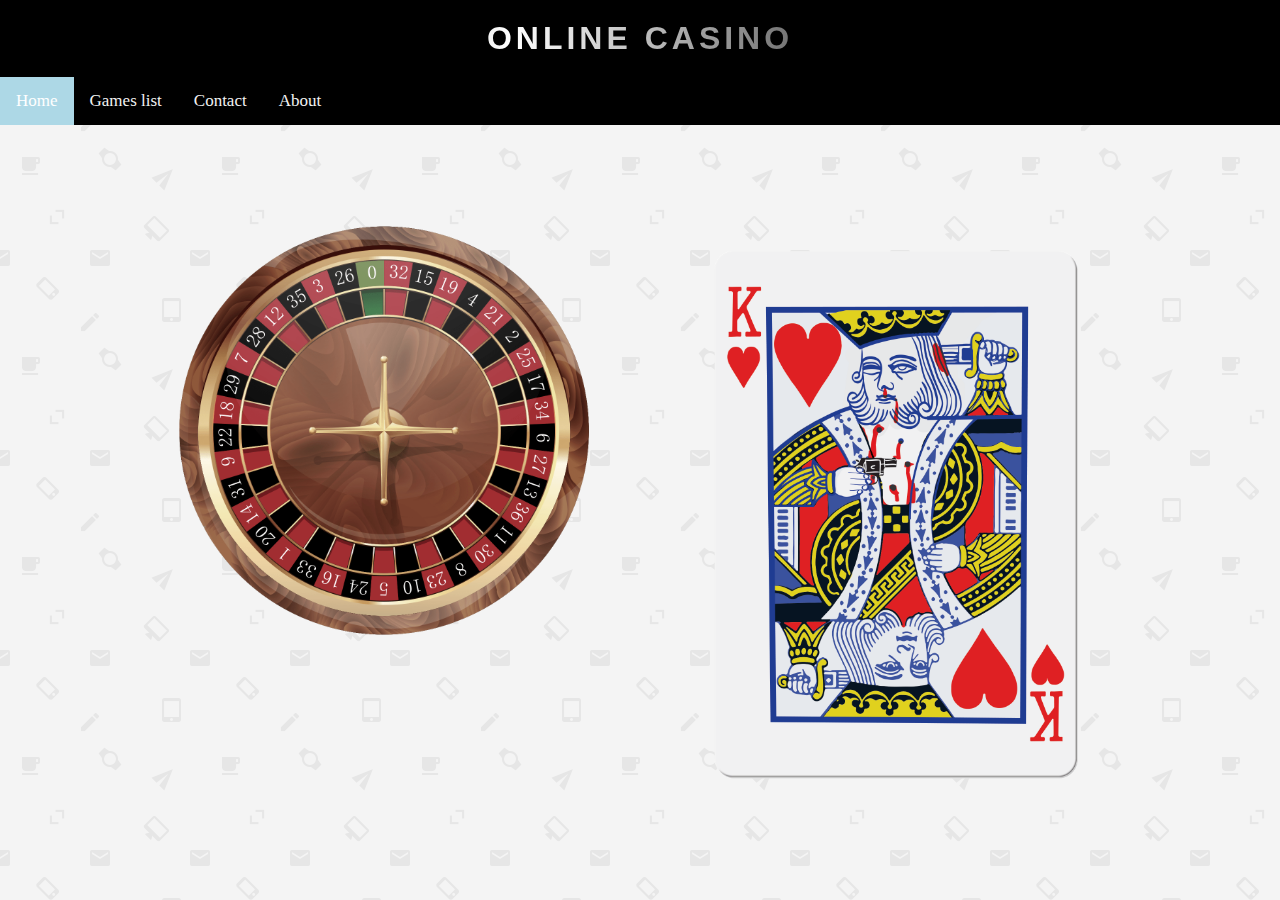
<file: index.html>
<!DOCTYPE doctype html>
<html lang="en">
    <head>
        <style>
            html, body {
        height: 100%;
        margin: 0px;
    }
    .container {
        height: 100%;
        background: #f0e68c;
    }
        </style>
        <meta charset="utf-8">
            <title>
                Online Casino
            </title>
            <link href="./casinostyling.css" rel="stylesheet" type="text/css">
                <meta content="Project One" name="Avinash Bondalapati">
                </meta>
            </link>
        </meta>
    </head>
    <body class="hero-bkg-animated">
        <div >
            <div style="background-color: black">
                <h1 class="center" id="h1">
                    Online Casino
                </h1>
            </div>
            <div>
                <div class="topnav">
                    <a class="active" href="#home">
                        Home
                    </a>
                    <a href="#news">
                        Games list
                    </a>
                    <a href="#contact">
                        Contact
                    </a>
                    <a href="#about">
                        About
                    </a>
                </div>
                <div id="outerdiv">
                    <a href="./roulette.html">
                        <div class="first left">
                            <div class="board">
                                <img id="boardimage" src="board.png">
                                </img>
                            </div>
                            <div class="hovertext">
                            </div>
                        </div>
                    </a>
                    <a href="./cardgame.html">
                        <div class="second left">
                            <img id="cardgame" src="cardgame.gif">
                            </img>
                        </div>
                    </a>
                </div>
            </div>
        </div>
    </body>
</html>
</file>
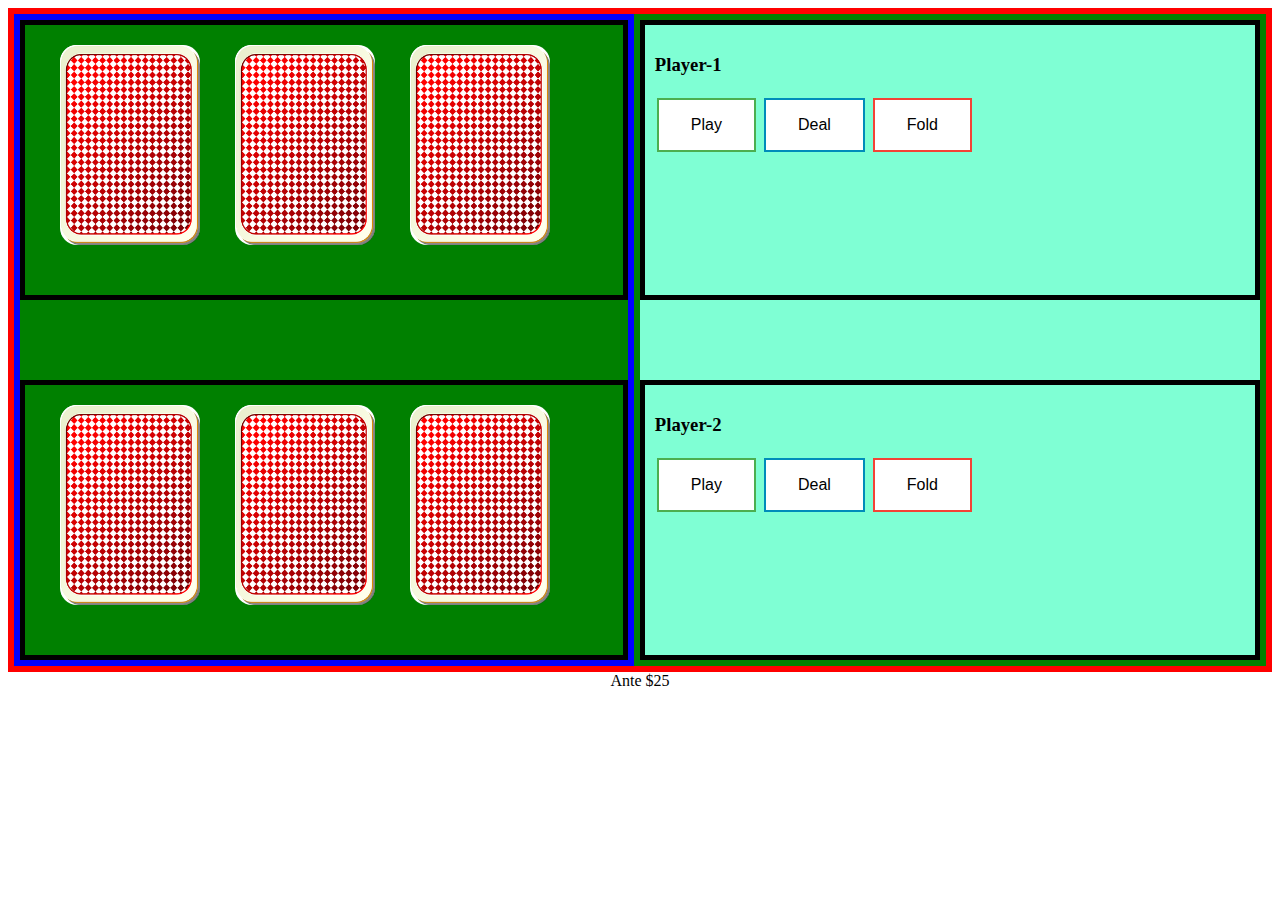
<file: cardgame.html>
<!DOCTYPE html>
<html>
<head>
  <link rel="stylesheet" type="text/css" href="./card_game.css"> 
<style>
.front{
   
  }
  .flip3D{ width:140px; height:200px; margin:10px; float: left;margin-left: 25px; }
  .flip3D > .front{
    position:absolute;
    transform: perspective( 600px ) rotateY( 0deg );
    background-color: white; width:140px; height:200px; border-radius: 17px;
    backface-visibility: hidden;
    transition: transform .5s linear 0s;
  }
  .flip3D > .back{
  position:absolute;
  animation-play-state: paused;
    transform: perspective( 600px ) rotateY( 180deg );
    background:white; width:140px; height:200px; border-radius: 17px;
    backface-visibility: hidden;
    transition: transform .5s linear 0s;
  }
  .flip3D:hover > .front{
  transform: perspective( 600px ) rotateY( -180deg );
  
  animation-fill-mode: forwards;
  animation-play-state: paused;
  backface-visibility: hidden;
  
  }
  .flip3D:hover > .back{
  
  transform: perspective( 600px ) rotateY(  0deg );
  
  }
  @keyframes drop1 {
  0% {
   transform: scale(2, 2) rotateX(0deg) rotateY(0deg) rotateZ(0deg);
  }
  25%{
    transform: rotate(25deg);
    transition-delay: 5s;
  }
  50% {
   transform: rotateX(0deg) rotateY(0deg) rotateZ(-25deg); 
  }
  100% {
    transform: scale(.97, .97) rotateX(15deg) rotateY(15deg) rotateZ(-45deg);
  }
  }
  .drop1{
  transition-delay: 10s;
  transform: rotateX(0deg) rotateY(0deg) rotateZ(0deg);
  
  animation: drop1 .5s ease-in-out;
  animation-duration: 5s;
  }
  .drop2 {
  transform: rotateX(0deg) rotateY(0deg) rotateZ(-20deg);
  animation: drop2 .5s ease-in;
  }
  
  .drop3 {
  transform: rotateX(0deg) rotateY(0deg) rotateZ(0deg);
  animation: drop3 .5s ease-in;
  }
  
  .drop4{
  transform: rotateX(0deg) rotateY(0deg) rotateZ(20deg);
  animation: drop4 .5s ease-in;
  }
  
  .drop5{
  transform: rotateX(0deg) rotateY(0deg) rotateZ(40deg);
  animation: drop5 .5s ease-in;
  @keyframes drop2 {
  0% {
   transform: scale(2, 2) rotateX(0deg) rotateY(0deg) rotateZ(0deg); 
  }
  50% {
   transform: rotateX(0deg) rotateY(0deg) rotateZ(-10deg); 
  }
  100% {
    transform: scale(.97, .97) rotateX(0deg) rotateY(0deg) rotateZ(-20deg);
  }
  }
  
  @keyframes drop3 {
  0% {
   transform: scale(2, 2) rotateX(0deg) rotateY(0deg) rotateZ(-50deg); 
  }
  50% {
   transform: rotateX(0deg) rotateY(50deg) rotateZ(25deg); 
  }
  100% {
    transform: scale(.98, .98) rotateX(0deg) rotateY(0deg) rotateZ(0deg);
  }
  }
  
  @keyframes drop4 {
  0% {
   transform: scale(2, 2) rotateX(0deg) rotateY(0deg) rotateZ(0deg); 
  }
  50% {
   transform: rotateX(0deg) rotateY(0deg) rotateZ(10deg); 
  }
  100% {
    transform: scale(.98, .98) rotateX(0deg) rotateY(0deg) rotateZ(20deg);
  }
  }
  
  @keyframes drop5 {
  0% {
   transform: scale(2, 2) rotateX(0deg) rotateY(0deg) rotateZ(0deg); 
  }
  50% {
   transform: rotateX(0deg) rotateY(50deg) rotateZ(-10deg); 
  }
  100% {
    transform: scale(.98, .98) rotateX(0deg) rotateY(0deg) rotateZ(40deg);
  }
  }
  }
  
  .grid-container{
    
  border: 5px solid black;
   height: 250px;
   
   padding:10px;
   margin: auto;
  }
  .grid-container1{
    
    border: 5px solid black;
       height: 250px;
       
       padding:10px;
       margin: auto;
       margin-top: 80px;
    }
    .main-container{
      display:flex;
  border: 6px solid red;
  }
  .sub-contain1{
    border: 6px solid blue;
    width: 49%;
    background-color: green;
  }
  .sub-contain2{
    border: 6px solid green;
    width: 50%;
    float: left;
    background-color:aquamarine;
    animation-name: bin;
    animation-duration: 5s;
    
  }
  @keyframes bin{
    0%{
      transform: scale(0,0);
    }
    100%{
      transform: scale(1,1);
    }
  
  }
  
  .img1{
    width: 140px;
    height:200px ;
  }
  
  .animation-area{
    background: linear-gradient(toleft,#8943a8, #ba383f);
    width: 100%;
    height: 100%;
    
  }
  .box-area{
    position: absolute;
    top:0px;
    left:0px;
    
    overflow: hidden;
    background-color: #ba383f;
  }
  .box-area li{
    position: absolute;
    display: block;
    list-style: none;
    width: 25px;
    height: 25px;
    background: rgba(255, 255, 255, 0.5);
    animation: animate 20s linear infinite;
    bottom:-150px;
  
  }
  .box-area li:nth-child(1){
    left:60%;
    width: 60px;
    height: 60px;
    animation-delay: 0s;
  }
  .box-area li:nth-child(2){
    left:12%;
    width: 20px;
    height: 20px;
    animation-delay: 1.5s;
    animation-duration: 10s;
  }
  .box-area li:nth-child(3){
    left:60%;
    width: 80px;
    height: 80px;
    animation-delay: 5.5s;
  }
  .box-area li:nth-child(4){
    left:80%;
    width: 100px;
    height: 100px;
    animation-delay: 0s;
    animation-duration: 15s;
  }
  .box-area li:nth-child(5){
    left:65%;
    width: 40px;
    height: 40px;
    animation-delay: 0s;
  }
  .box-area li:nth-child(6){
    left:15%;
    width: 110px;
    height: 110px;
    animation-delay: 3.5s;
  }
  @keyframes animate{
    0%{
      transform: translateY(0) rotate(0);
      opacity: 1;
    }
    100%{
      transform: translateY(-800) rotate(360deg);
      opacity: 0;
    }
  
  }
  .button {
  background-color: #4CAF50; /* Green */
  border: none;
  color: white;
  padding: 16px 32px;
  text-align: center;
  text-decoration: none;
  display: inline-block;
  font-size: 16px;
  margin: 4px 2px;
  transition-duration: 0.4s;
  cursor: pointer;
  }
  
  .button1 {
  background-color: white; 
  color: black; 
  border: 2px solid #4CAF50;
  }
  
  .button1:hover {
  background-color: #4CAF50;
  color: white;
  }
  
  .button2 {
  background-color: white; 
  color: black; 
  border: 2px solid #008CBA;
  }
  
  .button2:hover {
  background-color: #008CBA;
  color: white;
  }
  
  .button3 {
  background-color: white; 
  color: black; 
  border: 2px solid #f44336;
  }
  
  .button3:hover {
  background-color: #f44336;
  color: white;
  }


</style>
</head>
<body>
  <div class="main-container">
<div class="sub-contain1">
 <div class="grid-container">
<div class="flip3D drop1">
  <div class="back">
    <img src="./images/A.png" class="img1">
  </div>
  <div class="front">
    <img src="./images/f.png" class="img1">
  </div>
</div>
<div class="flip3D drop1">
  <div class="back">
    <img src="./images/q.png" class="img1">
  </div>
  <div class="front">
    <img src="./images/f.png" class="img1">
  </div>
</div>
<div class="flip3D drop1">
  <div class="back">
    <img src="./images/10.png" class="img1">
  </div>
  <div class="front">
    <img src="./images/f.png" class="img1">
  </div>
</div></div>
<div class="grid-container1">
<div class="flip3D drop1">
    <div class="back">
      <img src="./images/A.png" class="img1">
    </div>
    <div class="front">
      <img src="./images/f.png" class="img1">
    </div>
  </div>
  <div class="flip3D drop1">
    <div class="back">
      <img src="./images/A.png" class="img1">
    </div>
    <div class="front">
      <img src="./images/f.png" class="img1">
    </div>
  </div>
  <div class="flip3D drop1">
    <div class="back">
      <img src="./images/k.png" class="img1">
    </div>
    <div class="front">
      <img src="./images/f.png" class="img1">
    </div>
  </div></div></div>
  <div class="sub-contain2">
    <div class="grid-container">
      <h3>Player-1</h3>
      <button class="button button1">Play</button>
      
      <button class="button button2">Deal</button>
      <button class="button button3">Fold</button>

    </div>
    <div class="grid-container1">
      <h3>Player-2</h3>
      <button class="button button1">Play</button>
      
      <button class="button button2">Deal</button>
      <button class="button button3">Fold</button>
    </div>
   
  </div>
  </div>
  <div>
     <p  style="text-align: center ;background-color:white;margin: auto;">Ante $25</p>
  </div>
</body>
</html>
</file>
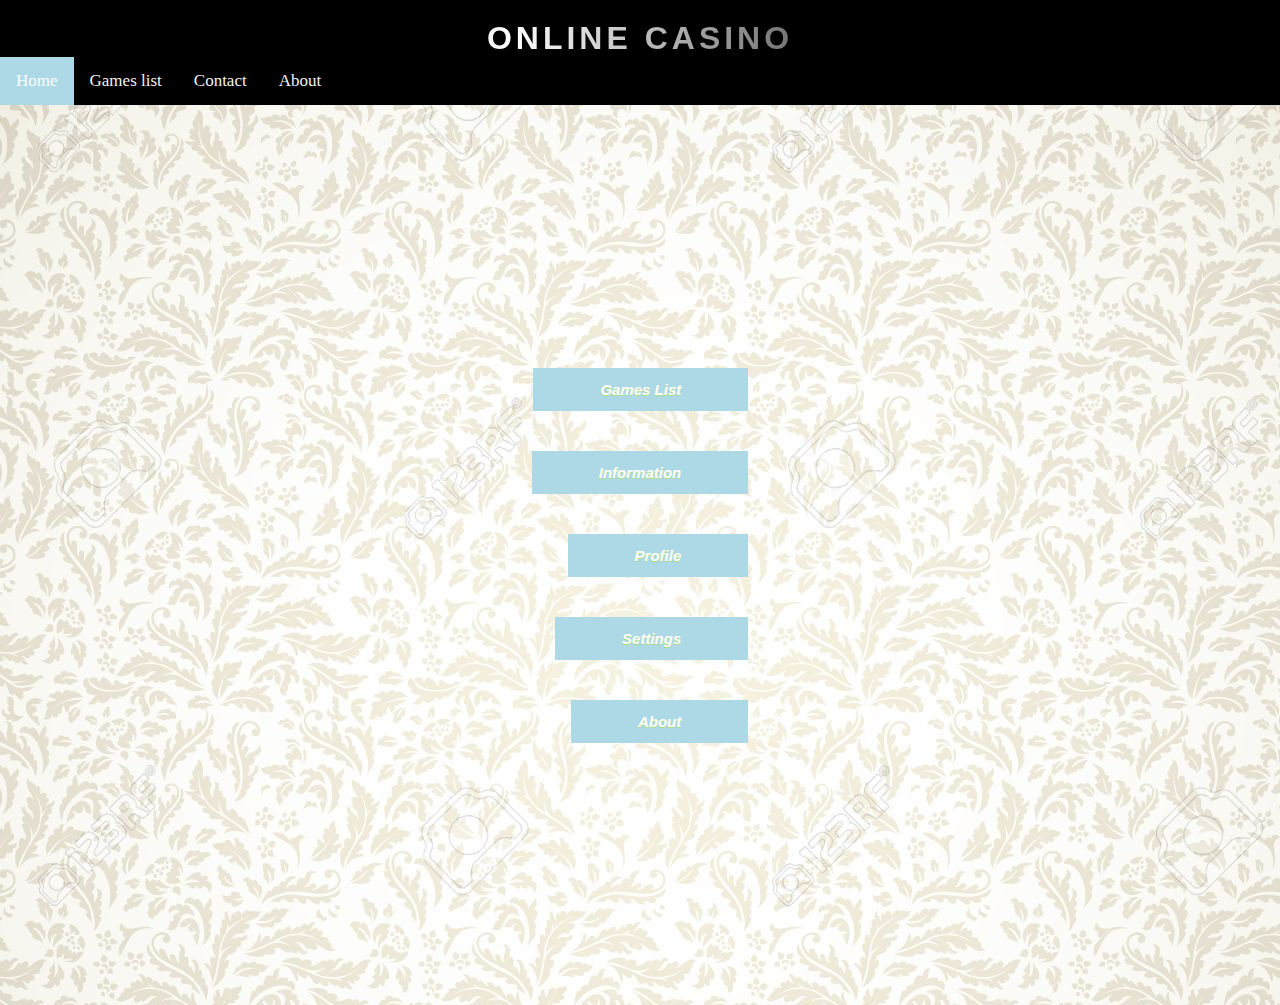
<file: entry.html>
<!DOCTYPE doctype html>
<html lang="en">
    <head>
        <meta charset="utf-8">
        <link href="./roulette.css" rel="stylesheet" type="text/css">
            <title>
                Online Casino
            </title>
                </meta>
            </link>
        </meta>
    </head>
    <body>

        <div style="background: black">
        <h1 id = "h1" class="center">
            Online Casino
        </h1></div>
        <div class="topnav">
            <a class="active" href="./index.html">
                Home
            </a>
            <a href="./index.html">
                Games list
            </a>
            <a href="#contact">
                Contact
            </a>
            <a href="#about">
                About
            </a>
        </div>
        <div  style="width: 100%; height: 100%; display: flex; align-items: center; justify-content: center;">
            <div class = "buttonwrapper">
            <div class="firstbutton"><a class="myButton" href="./index.html" style="margin: 20px"> Games List</a></div>
            <div class="firstbutton"><a class="myButton" href="./index.html" style="margin: 20px"> Information </a></div>
            <div class="firstbutton"><a class="myButton" href="./index.html" style="margin: 20px"> Profile </a></div>
            <div class="firstbutton"><a class="myButton" href="./index.html" style="margin: 20px"> Settings </a></div>
            <div class="firstbutton"><a class="myButton" href="./index.html" style="margin: 20px"> About </a></div>
        </div>
        </div>
    </body>
</html>
</file>
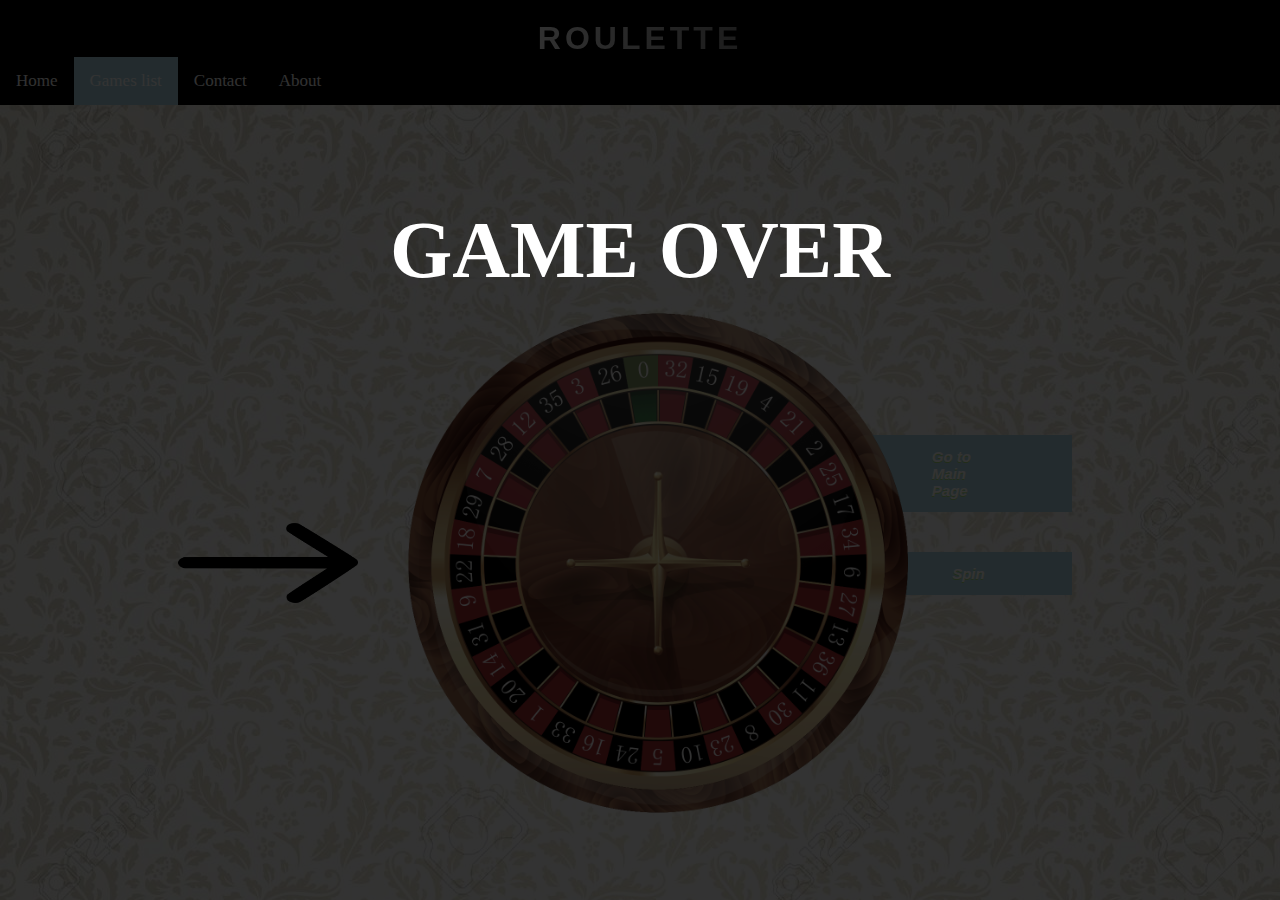
<file: roulette.html>
<!DOCTYPE doctype html>
<html lang="en">
    <head>
        <meta charset="utf-8">
            <title>
                Roulette
            </title>
            <link href="./roulette.css" rel="stylesheet" type="text/css">
                <meta content="Project One" name="Avinash Bondalapati">
                </meta>
            </link>
        </meta>
    </head>
    <body>

        <div style="background: black">
        <h1 id = "h1" class="center">
            Roulette
        </h1></div>
        <div class="topnav">
            <a  href="./index.html">
                Home
            </a>
            <a class="active" href="./index.html">
                Games list
            </a>
            <a href="#contact">
                Contact
            </a>
            <a href="#about">
                About
            </a>
        </div>
        <div id="mainwrapper">
            <!-- <div class="timer">
                <span>
                    <p> </p>
                </span>
            </div> -->
            <div id="boardwrapper" style="display: block">
                <div class="board">
                    <div class="boardinnerwrapper">
                        <img id="arrowimage" src="rightarrow.png" style="width: 180; height: 80;"/>
                    </div>
                    <div>
                        <img id="boardimage" src="board.png" style="width: 500; height: 500">
                        </img>
                    </div>
                </div>
            </div>
            <div style="display: flex; flex-flow: column; padding-right: 60">
                <a class="myButton" href="./index.html" style="margin: 20px"> Go to Main Page</a>
                <a class="myButton" href="#" style="margin: 20px; align-items: center; text-align: center;">
                    Spin
                </a>
            </div>
            <div class="gameover">GAME OVER</div>
        </div>
    </body>
</html>
</file>
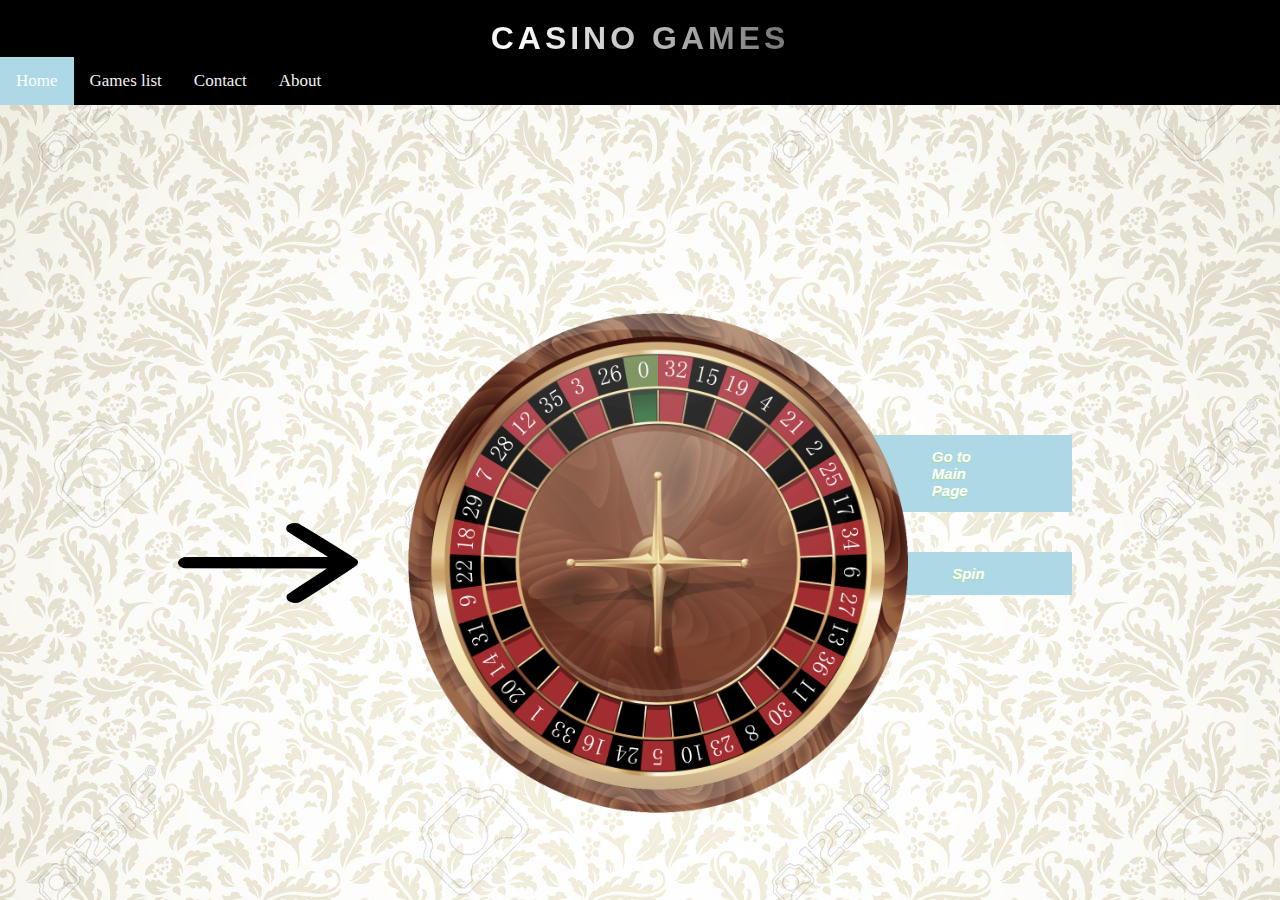
<file: untitled.html>
<!DOCTYPE doctype html>
<html lang="en">
    <head>
        <meta charset="utf-8">
        <link href="./roulette.css" rel="stylesheet" type="text/css">
            <title>
                Casino Games
            </title>
                </meta>
            </link>
        </meta>
    </head>
    <body>

        <div style="background: black">
        <h1 id = "h1" class="center">
            Casino Games
        </h1></div>
        <div class="topnav">
            <a class="active" href="./index.html">
                Home
            </a>
            <a href="./index.html">
                Games list
            </a>
            <a href="#contact">
                Contact
            </a>
            <a href="#about">
                About
            </a>
        </div>
        <div id="mainwrapper">
            <!-- <div class="timer">
                <span>
                    <p> </p>
                </span>
            </div> -->
            <div id="boardwrapper" style="display: block">
                <div class="board">
                    <div class="boardinnerwrapper">
                        <img id="arrowimage" src="rightarrow.png" style="width: 180; height: 80;"/>
                    </div>
                    <div>
                        <img id="boardimage" src="board.png" style="width: 500; height: 500">
                        </img>
                    </div>
                </div>
            </div>
            <div style="display: flex; flex-flow: column; padding-right: 60">
                <a class="myButton" href="./index.html" style="margin: 20px"> Go to Main Page</a>
                <a class="myButton" href="#" style="margin: 20px; align-items: center; text-align: center;">
                    Spin
                </a>
            </div>
            <!-- <div class="gameover">GAME OVER</div> -->
        </div>
    </body>
</html>
</file>
<file: casinostyling.css>
.center {
    text-align: center;
}
#outerdiv {
    /*background-color: lightblue;*/
    width: 80%;
    height: 80%;
    margin: 50 auto;
}
.first {
    width: 50%;
    height: 100%;
    /*animation-name: firstanimation;
    animation-duration: 2s;
    animation-delay: 1s;
    animation-iteration-count: 1;
    animation-fill-mode: forwards;
    animation-timing-function: ease-out;*/
    /*background-color: #91f2f2; /* Blue */
    vertical-align: middle;
    left: 0%;
}

/*@keyframes firstanimation{
	25% {left: 0%;}
	50% {left: -100%;}
	75% {left: -50%;}
	1000% {left: 0%;}

}*/

.first:hover{
	background-color: lightblue;
	opacity: 0.4;
}


.second {
    width: 50%;
    height: 100%;
    right: 0%;
    /*background: #38c0f5; /* little darker blue*/
}

.second:hover{
	background-color: lightblue;
	opacity: 0.4;
}

.left {
    float: left;
}
html, body {
    /*background-image: url("background.jpg");*/
    height: 100%;
    margin:0;
    overscroll-behavior: none;
}
h1 {
    padding: 20px;
    font-size: 200%;
    background-color: black;
    color: white;
    margin-bottom: 0;
}

@keyframes animate {
  0% {
    background-position: -500%;
  }
  100% {
    background-position: 500%;
  }
}

#h1{
	position: relative;
	  font-family: sans-serif;
	  text-transform: uppercase;
	  font-size: 2em;
	  letter-spacing: 4px;
	  background-color: black;
	  overflow: hidden;
	  background: linear-gradient(90deg, #000, #fff, #000);
	  background-repeat: no-repeat;
	  background-size: 80%;
	  animation: animate 4s linear infinite;
	  -webkit-background-clip: text;
	  -webkit-text-fill-color: rgba(255, 255, 255, 0);
}
img {
	padding: 10%;
	max-width: 80%;
	max-height: 80%;
	vertical-align: middle;
}

.hoverText{
	visibility: visible;
	background: yellow;
}

.board {
    animation-name: rotationanimation;
    animation-duration: 5s;
    animation-direction: normal;
    animation-iteration-count: infinite;
    animation-timing-function: linear;
    vertical-align: middle;
    display: block;
    opacity: 1.0;
}

@keyframes rotationanimation{

	20% { transform: rotate(72deg);}
	40% {transform: rotate(144deg);}
	60% {transform: rotate(216deg);}
	80% {transform: rotate(288deg);}
	100% {transform: rotate(360deg);}
}


/* Top navigation */
.topnav {
  overflow: hidden;
  background-color: black;
  padding-bottom: 10 auto;
}

.topnav a {
  float: left;
  color: #f2f2f2;
  text-align: center;
  padding: 14px 16px;
  text-decoration: none;
  font-size: 17px;
}

.topnav a:hover {
  background-color: lightblue;
  color: black;
}

.topnav a.active {
  background-color: lightblue;
  color: white;
}

.hero-bkg-animated {
  background: gray url(backgroundnew.png) repeat 0 0;
  width: 100%;
  margin: 0;
  text-align: center;
  height: 100%;
  box-sizing: border-box;
  -webkit-animation: slide 20s linear infinite;
}

.hero-bkg-animated h1 {
  font-family: sans-serif;
}

@-webkit-keyframes slide {
    from { background-position: 0 0; }
    to { background-position: -400px 0; }
}
</file>
<file: card_game.css>
.front{
   
}
.flip3D{ width:140px; height:200px; margin:10px; float: left;margin-left: 25px; }
.flip3D > .front{
  position:absolute;
  transform: perspective( 600px ) rotateY( 0deg );
  background-color: white; width:140px; height:200px; border-radius: 17px;
  backface-visibility: hidden;
  transition: transform .5s linear 0s;
}
.flip3D > .back{
position:absolute;
animation-play-state: paused;
  transform: perspective( 600px ) rotateY( 180deg );
  background:white; width:140px; height:200px; border-radius: 17px;
  backface-visibility: hidden;
  transition: transform .5s linear 0s;
}
.flip3D:hover > .front{
transform: perspective( 600px ) rotateY( -180deg );

animation-fill-mode: forwards;
animation-play-state: paused;
backface-visibility: hidden;

}
.flip3D:hover > .back{

transform: perspective( 600px ) rotateY(  0deg );

}
@keyframes drop1 {
0% {
 transform: scale(2, 2) rotateX(0deg) rotateY(0deg) rotateZ(0deg);
}
25%{
  transform: rotate(25deg);
  transition-delay: 5s;
}
50% {
 transform: rotateX(0deg) rotateY(0deg) rotateZ(-25deg); 
}
100% {
  transform: scale(.97, .97) rotateX(15deg) rotateY(15deg) rotateZ(-45deg);
}
}
.drop1{
transition-delay: 10s;
transform: rotateX(0deg) rotateY(0deg) rotateZ(0deg);

animation: drop1 .5s ease-in-out;
animation-duration: 5s;
}
.drop2 {
transform: rotateX(0deg) rotateY(0deg) rotateZ(-20deg);
animation: drop2 .5s ease-in;
}

.drop3 {
transform: rotateX(0deg) rotateY(0deg) rotateZ(0deg);
animation: drop3 .5s ease-in;
}

.drop4{
transform: rotateX(0deg) rotateY(0deg) rotateZ(20deg);
animation: drop4 .5s ease-in;
}

.drop5{
transform: rotateX(0deg) rotateY(0deg) rotateZ(40deg);
animation: drop5 .5s ease-in;
@keyframes drop2 {
0% {
 transform: scale(2, 2) rotateX(0deg) rotateY(0deg) rotateZ(0deg); 
}
50% {
 transform: rotateX(0deg) rotateY(0deg) rotateZ(-10deg); 
}
100% {
  transform: scale(.97, .97) rotateX(0deg) rotateY(0deg) rotateZ(-20deg);
}
}

@keyframes drop3 {
0% {
 transform: scale(2, 2) rotateX(0deg) rotateY(0deg) rotateZ(-50deg); 
}
50% {
 transform: rotateX(0deg) rotateY(50deg) rotateZ(25deg); 
}
100% {
  transform: scale(.98, .98) rotateX(0deg) rotateY(0deg) rotateZ(0deg);
}
}

@keyframes drop4 {
0% {
 transform: scale(2, 2) rotateX(0deg) rotateY(0deg) rotateZ(0deg); 
}
50% {
 transform: rotateX(0deg) rotateY(0deg) rotateZ(10deg); 
}
100% {
  transform: scale(.98, .98) rotateX(0deg) rotateY(0deg) rotateZ(20deg);
}
}

@keyframes drop5 {
0% {
 transform: scale(2, 2) rotateX(0deg) rotateY(0deg) rotateZ(0deg); 
}
50% {
 transform: rotateX(0deg) rotateY(50deg) rotateZ(-10deg); 
}
100% {
  transform: scale(.98, .98) rotateX(0deg) rotateY(0deg) rotateZ(40deg);
}
}
}

.grid-container{
  
border: 5px solid black;
 height: 250px;
 
 padding:10px;
 margin: auto;
}
.grid-container1{
  
  border: 5px solid black;
     height: 250px;
     
     padding:10px;
     margin: auto;
     margin-top: 80px;
  }
  .main-container{
    display:flex;
border: 6px solid red;
}
.sub-contain1{
  border: 6px solid blue;
  width: 49%;
  background-color: green;
}
.sub-contain2{
  border: 6px solid green;
  width: 50%;
  float: left;
  background-color:aquamarine;
  animation-name: bin;
  animation-duration: 5s;
  
}
@keyframes bin{
  0%{
    transform: scale(0,0);
  }
  100%{
    transform: scale(1,1);
  }

}

.img1{
  width: 140px;
  height:200px ;
}

.animation-area{
  background: linear-gradient(toleft,#8943a8, #ba383f);
  width: 100%;
  height: 100%;
  
}
.box-area{
  position: absolute;
  top:0px;
  left:0px;
  
  overflow: hidden;
  background-color: #ba383f;
}
.box-area li{
  position: absolute;
  display: block;
  list-style: none;
  width: 25px;
  height: 25px;
  background: rgba(255, 255, 255, 0.5);
  animation: animate 20s linear infinite;
  bottom:-150px;

}
.box-area li:nth-child(1){
  left:60%;
  width: 60px;
  height: 60px;
  animation-delay: 0s;
}
.box-area li:nth-child(2){
  left:12%;
  width: 20px;
  height: 20px;
  animation-delay: 1.5s;
  animation-duration: 10s;
}
.box-area li:nth-child(3){
  left:60%;
  width: 80px;
  height: 80px;
  animation-delay: 5.5s;
}
.box-area li:nth-child(4){
  left:80%;
  width: 100px;
  height: 100px;
  animation-delay: 0s;
  animation-duration: 15s;
}
.box-area li:nth-child(5){
  left:65%;
  width: 40px;
  height: 40px;
  animation-delay: 0s;
}
.box-area li:nth-child(6){
  left:15%;
  width: 110px;
  height: 110px;
  animation-delay: 3.5s;
}
@keyframes animate{
  0%{
    transform: translateY(0) rotate(0);
    opacity: 1;
  }
  100%{
    transform: translateY(-800) rotate(360deg);
    opacity: 0;
  }

}
.button {
background-color: #4CAF50; /* Green */
border: none;
color: white;
padding: 16px 32px;
text-align: center;
text-decoration: none;
display: inline-block;
font-size: 16px;
margin: 4px 2px;
transition-duration: 0.4s;
cursor: pointer;
}

.button1 {
background-color: white; 
color: black; 
border: 2px solid #4CAF50;
}

.button1:hover {
background-color: #4CAF50;
color: white;
}

.button2 {
background-color: white; 
color: black; 
border: 2px solid #008CBA;
}

.button2:hover {
background-color: #008CBA;
color: white;
}

.button3 {
background-color: white; 
color: black; 
border: 2px solid #f44336;
}

.button3:hover {
background-color: #f44336;
color: white;
}
</file>
<file: roulette.css>
.center {
    text-align: center;
}

html, body {
    background-image: url("background.jpg");
    height: 100%;
    margin:0;
    overscroll-behavior: none;
}

h1 {
    padding-top: 20px;
    font-size: 200%;
    color: white;
    margin-bottom: 0;
    background-color: black;
}

@keyframes animateText {
  0% {
    background-position: -500%;
  }
  100% {
    background-position: 500%;
  }
}

#h1{
	position: relative;
	  font-family: sans-serif;
	  text-transform: uppercase;
	  font-size: 2em;
	  letter-spacing: 4px;
	  background-color: black;
	  overflow: hidden;
	  background: linear-gradient(90deg, #000, #fff, #000);
	  background-repeat: no-repeat;
	  background-size: 80%;
	  animation: animateText 4s linear infinite;
	  -webkit-background-clip: text;
	  -webkit-text-fill-color: rgba(255, 255, 255, 0);
}


#boardwrapper {
    /*background-color: green;*/
    width: 70%;
    height: 70%;
    margin: 0 auto;
    vertical-align: middle;
    position: relative;
    flex-flow: row;

}

#mainwrapper{
	display: flex;
	align-items: center;
	/*background-color: lightblue;*/
	width: 80%;
	height: 80%;
	margin: 50 auto;
}

/* Board */
.board {
    /*animation-name: rotationanimation;*/
    animation-duration: 5s;
    animation-direction: normal;
    animation-iteration-count: infinite;
    animation-timing-function: linear;
    vertical-align: middle;
    display: flex;
    align-items: center;
    flex-flow: row;
}

@keyframes rotationanimation{

	20% { transform: rotate(72deg);}
	40% {transform: rotate(144deg);}
	60% {transform: rotate(216deg);}
	80% {transform: rotate(288deg);}
	100% {transform: rotate(360deg);}
}


#arrowimage{
	width: 100;
	height: 100;
	padding-left: 50;
	vertical-align: middle;
}
.boardinnerwrapper: hover{
	animation: rotationanimation;
	animation-duration: 5s;
	animation-delay: 2s;
    animation-direction: normal;
    animation-iteration-count: 1;
    animation-timing-function: ease-in-out;
    animation-fill-mode: forwards;

}
#boardimage{
	width: 300;
	height: 300;
	padding: 10%;
	animation: rotationanimation;
	animation-duration: 5s;
	animation-delay: 2s;
    animation-direction: normal;
    animation-iteration-count: 1;
    animation-timing-function: ease-in-out;
    vertical-align: middle;
    display: block;
    opacity: 1.0;
    animation-fill-mode: forwards;
}

#boardimage: hover{
	width: 300;
	height: 300;
	padding: 10%;
	animation: rotationanimation;
	animation-duration: 5s;
	animation-delay: 2s;
    animation-direction: normal;
    animation-iteration-count: 1;
    animation-timing-function: ease-in-out;
    vertical-align: middle;
    display: block;
    opacity: 1.0;
    animation-fill-mode: forwards;
}

@keyframes rotationanimation{

	100% {transform: rotate(2261deg);}
}


/* timer */
.timer{
  background-color:#333; width:300px;height:50px;
  position:float;
}


.timer span{
  display:block;
  background:repeating-linear-gradient(-45deg, #000, rgba(0, 0, 0, 0) 25px, #FFF 25px, #FFF 50px);
  width:300px; height:50px;
  animation:timer 20s linear;
}

.timer span:before{  
  content:"TIME LEFT";
  display:block;
  position:absolute; z-index:3;
  left:0; 
  right:0;
  top:0;
  bottom:0;
  text-align:center;
  line-height:50px;
  font-size:25px;
  color:red;
}
@keyframes timer{
0%{width:10px;}
100%{width:300px; display:block;}
}



/* Game Over */
.gameover{
  position:fixed; z-index:100000; left:0; top:0; bottom:0; right:0; background-color:rgba(0,0,0,0.8);
  animation:gameover 11s linear forwards;
  font-size:80px; color:white; font-weight:bold; text-align:center; 
  text-indent:0;  
  line-height:500px;
}

@keyframes gameover{
0%{left:-5000px;bottom:100%;}
97%{left:-5000px;bottom:100%;}
100%{ left:0px;}
}



/* Spin button*/
.myButton {
	/*animation: buttonanimation;
	animation-delay: 1s;
	animation-direction: normal;
	animation-timing-function: ease-in-out;
	animation-iteration-count: 1;
	animation-fill-mode: forwards;*/
	box-shadow:inset 0px 0px 0px 0px #caefab;
	/*background:linear-gradient(to bottom, #77d42a 5%, #5cb811 100%);*/
	background: lightblue;
	background-color: lightblue/*#77d42a;*/
	border-radius:10px;
	display:inline-block;
	cursor:pointer;
	color:white;
	font-family:Arial;
	font-size:15px;
	font-weight:bold;
	font-style:italic;
	padding:13px 67px;
	text-decoration:none;
	text-shadow:0px 1px 0px #aade7c;
	float: right;
}
.myButton:hover {
	/*background:linear-gradient(to bottom, #5cb811 5%, #77d42a 100%);*/
	background-color: lightblue;/*#5cb811;*/
}
.myButton:active {
	position:relative;
	top:1px;
}


/* Top navigation */
.topnav {
  overflow: hidden;
  background-color: black;
  padding-bottom: 10 auto;
}

.topnav a {
  float: left;
  color: #f2f2f2;
  text-align: center;
  padding: 14px 16px;
  text-decoration: none;
  font-size: 17px;
}

.topnav a:hover {
  background-color: lightblue;
  color: black;
}

.topnav a.active {
  background-color: lightblue;
  color: white;
}

.firstbutton{
	vertical-align: middle;
}

@keyframes buttonanimation{

	20% {transform: rotate(72deg); background: black}
	40% {transform: rotate(144deg);}
	60% {transform: rotate(216deg);}
	80% {transform: rotate(288deg);}
	100% {transform: rotate(360deg); background: green}
}
}

.buttonwrapper{
	width: 80%;
	height: 80%;
	display: flex;
	flex-flow: column;
	justify-content: center;
	align-items: center;
	animation-name: buttonanimation;
	animation-duration: 5s;
	animation-delay: 1s;
	animation-iteration-count: 1;
	animation-fill-mode: forwards;
}



.btn-three {
    color: #FFF;
    transition: all 0.5s;
    position: relative;
}
.btn-three::before {
    content: '';
    position: absolute;
    top: 0;
    left: 0;
    width: 100%;
    height: 100%;
    z-index: 1;
    background-color: rgba(255,255,255,0.1);
    transition: all 0.3s;
}
.btn-three:hover::before {
    opacity: 0 ;
    transform: scale(0.5,0.5);
}
.btn-three::after {
    content: '';
    position: absolute;
    top: 0;
    left: 0;
    width: 100%;
    height: 100%;
    z-index: 1;
    opacity: 0;
    transition: all 0.3s;
    border: 1px solid rgba(255,255,255,0.5);
    transform: scale(1.2,1.2);
}
.btn-three:hover::after {
    opacity: 1;
    transform: scale(1,1);
}
</file>
